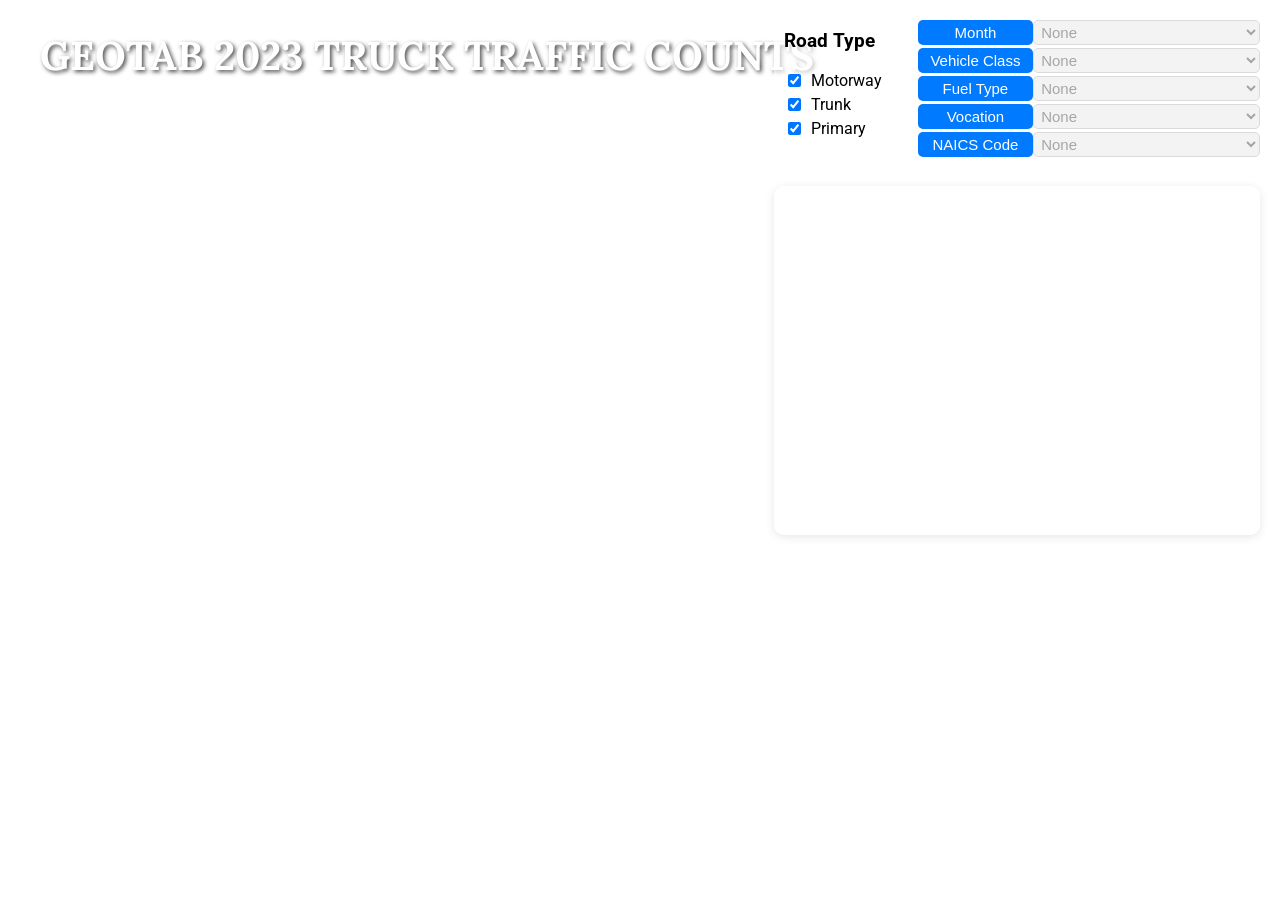
<file: index.html>
<!DOCTYPE html>
<html lang="en">
<head>
    <meta charset="UTF-8">
    <meta name="viewport" content="width=device-width, initial-scale=1.0">
    <title>Geotab Data Dashboard</title>
    <link href='https://api.mapbox.com/mapbox-gl-js/v2.5.0/mapbox-gl.css' rel='stylesheet'>
    <link href="https://fonts.googleapis.com/css2?family=Lora:wght@400;700&family=Roboto:wght@400;700&display=swap" rel="stylesheet">
    <link href='css/style.css' rel='stylesheet'>
    <link rel="icon" href="image/favicon.ico" type="image/x-icon">
    <link rel="icon" href="image/favicon.png" type="image/png" sizes="32x32">
</head>
<body>
    <div id="map-title">GEOTAB 2023 TRUCK TRAFFIC COUNTS</div>
    <div id="map"></div>
    <div class="container">
        <div class="control-container">
            <div class="checkbox-container">
                <h3>Road Type</h3>
                <label><input type="checkbox" id="motorway-checkbox" checked> Motorway</label>
                <label><input type="checkbox" id="trunk-checkbox" checked> Trunk</label>
                <label><input type="checkbox" id="primary-checkbox" checked> Primary</label>
            </div>
            <div class="button-dropdown-group">
                <div class="button-dropdown">
                    <button id="Month-button">Month</button>
                    <select id="Month-select" disabled>
                        <option value="None">None</option>
                        <option value="Month_1">January</option>
                        <option value="Month_2">February</option>
                        <option value="Month_3">March</option>
                        <option value="Month_4">April</option>
                        <option value="Month_5">May</option>
                        <option value="Month_6">June</option>
                        <option value="Month_7">July</option>
                        <option value="Month_8">August</option>
                        <option value="Month_9">September</option>
                        <option value="Month_10">October</option>
                        <option value="Month_11">November</option>
                        <option value="Month_12">December</option>
                    </select>
                </div>
                <div class="button-dropdown">
                    <button id="VehicleClass-button">Vehicle Class</button>
                    <select id="VehicleClass-select" disabled>
                        <option value="None">None</option>
                        <option value="VehicleClass_Heavy">Heavy</option>
                        <option value="VehicleClass_Medium">Medium</option>
                        <option value="VehicleClass_Light">Light</option>
                    </select>
                </div>
                <div class="button-dropdown">
                    <button id="FuelType-button">Fuel Type</button>
                    <select id="FuelType-select" disabled>
                        <option value="None">None</option>
                        <option value="FuelType_Diesel">Diesel</option>
                        <option value="FuelType_Gasoline">Gasoline</option>
                        <option value="FuelType_Flexible">Flexible</option>
                        <option value="FuelType_Unknown">Unknown</option>
                    </select>
                </div>
                <div class="button-dropdown">
                    <button id="Vocation-button">Vocation</button>
                    <select id="Vocation-select" disabled>
                        <option value="None">None</option>
                        <option value="Vocation_LongHaul">Long Haul</option>
                        <option value="Vocation_Regional">Regional</option>
                        <option value="Vocation_Local">Local</option>
                        <option value="Vocation_HubAndSpoke">Hub and Spoke</option>
                        <option value="Vocation_DoorToDoor">Door to Door</option>
                    </select>
                </div>
                <div class="button-dropdown">
                    <button id="NAICS_code-button">NAICS Code</button>
                    <select id="NAICS_code-select" class="fixed-width-dropdown" disabled>
                        <option value="None">None</option>
                        <option value="NAICS_code_22">22: Utilities</option>
                        <option value="NAICS_code_23">23: Construction</option>
                        <option value="NAICS_code_31">31: Manufacturing (food, beverage, textile, apparel, leather)</option>
                        <option value="NAICS_code_33">33: Manufacturing (metal, machinery, computer, appliance, automobile, furniture)</option>
                        <option value="NAICS_code_42">42: Wholesale Trade</option>
                        <option value="NAICS_code_44">44: Retail Trade (1)</option>
                        <option value="NAICS_code_45">45: Retail Trade (2)</option>
                        <option value="NAICS_code_48">48: Transportation</option>
                        <option value="NAICS_code_49">49: Postal Service; Warehousing</option>
                        <option value="NAICS_code_53">53: Real Estate and Rental and Leasing</option>
                        <option value="NAICS_code_54">54: Professional, Scientific, and Technical Services</option>
                        <option value="NAICS_code_56">56: Administrative and Support; Waste Management; Remediation Services</option>
                        <option value="NAICS_code_81">81: Other Services</option>
                        <option value="NAICS_code_92">92: Public Administration</option>
                    </select>
                </div>
            </div>
        </div>
        <div id="bar-chart"></div>
        <div id="second-plot"></div>
    </div>
    <div id="legend"></div>
    <script src='https://api.mapbox.com/mapbox-gl-js/v2.5.0/mapbox-gl.js'></script>
    <script src="https://d3js.org/d3.v6.min.js"></script>
    <script src="js/script.js"></script>
</body>
</html>
</file>
<file: css/style.css>
body {
    margin: 0;
    padding: 0;
    font-family: 'Roboto', Arial, sans-serif;
}

#map-title {
    position: absolute;
    top: 30px;
    left: 40px;
    font-size: 40px;
    color: white;
    font-weight: bold;
    font-family: 'Lora', serif;
    z-index: 1;
    text-shadow: 2px 2px 4px rgba(0, 0, 0, 0.7);
}

#map {
    position: absolute;
    top: 0;
    bottom: 0;
    width: 100%;
}

.container {
    position: absolute;
    top: 20px;
    right: 20px;
    width: 38%;
    height: 97%;
    display: flex;
    flex-direction: column;
    justify-content: space-between;
    z-index: 1;
    gap: 5px;
}

.control-container {
    width: 100%;
    height: 18%;
    display: flex;
    justify-content: start;
    align-items: flex-start; /* Align items to the top */
}

.checkbox-container {
    width: 25%;
    margin: 0px 10px 0px 0px; /* Adjusted margin to align with buttons */
    padding: 10px;
    background-color: rgba(255, 255, 255, 0.7);
    border-radius: 10px;
    z-index: 1;
}

.checkbox-container h3 {
    margin-top: 0;
}

.checkbox-container label {
    display: flex;
    align-items: center;
    margin-bottom: 5px;
}

.checkbox-container label input[type="checkbox"] {
    margin-right: 10px;
}

.button-dropdown-group {
    width: 75%;
    flex-grow: 1;
    display: flex;
    flex-direction: column;
    gap: 3px;
    z-index: 1;
}

.button-dropdown {
    display: flex;
    justify-content: space-between;
    width: 100%;
}

.button-dropdown button,
.button-dropdown select {
    padding: 2px 3px;
    border: 1px solid #ccc;
    border-radius: 5px;
    font-size: 15px;
}

.button-dropdown button {
    background-color: #007bff;
    color: white;
    cursor: pointer;
    border: none;
    flex: 1;
}

.button-dropdown button:hover {
    background-color: #0056b3;
}

.button-dropdown button:disabled {
    background-color: #ddd;
    cursor: not-allowed;
}

.button-dropdown select {
    flex: 2;
}

.fixed-width-dropdown {
    width: 100%; /* Set a fixed width */
    overflow: hidden; /* Hide overflowed content */
    white-space: nowrap; /* Prevent text from wrapping */
    text-overflow: ellipsis; /* Display ellipsis (...) for overflowed text */
}

#second-plot {
    width: 100%;
    height: 40%;
    background: rgba(255, 255, 255, 0.7);
    border-radius: 10px;
    padding: 0px;
    box-shadow: 0 2px 10px rgba(0, 0, 0, 0.1);
    z-index: 1;
    visibility: hidden;
}

#bar-chart {
    width: 100%;
    height: 40%;
    background: rgba(255, 255, 255, 0.7);
    border-radius: 10px;
    padding: 0px;
    box-shadow: 0 2px 10px rgba(0, 0, 0, 0.1);
    z-index: 1;
}

#legend {
    position: absolute;
    bottom: 30px;
    left: 30px;
    background: rgba(255, 255, 255, 0.7);
    padding: 10px;
    border-radius: 5px;
    font-size: 16px; /* Increase font size */
    z-index: 1;
    display: flex;
    flex-direction: column;
}

.legend-item {
    display: flex;
    align-items: center;
    margin-bottom: 5px;
    font-size: 16px; /* Increase font size */
}

.legend-color {
    width: 20px;
    height: 20px;
    margin-right: 10px;
    border-radius: 3px;
}

.tooltip {
    position: absolute;
    visibility: hidden;
    background: #fff;
    border: 1px solid #000;
    padding: 5px;
    z-index: 10;
}
</file>
